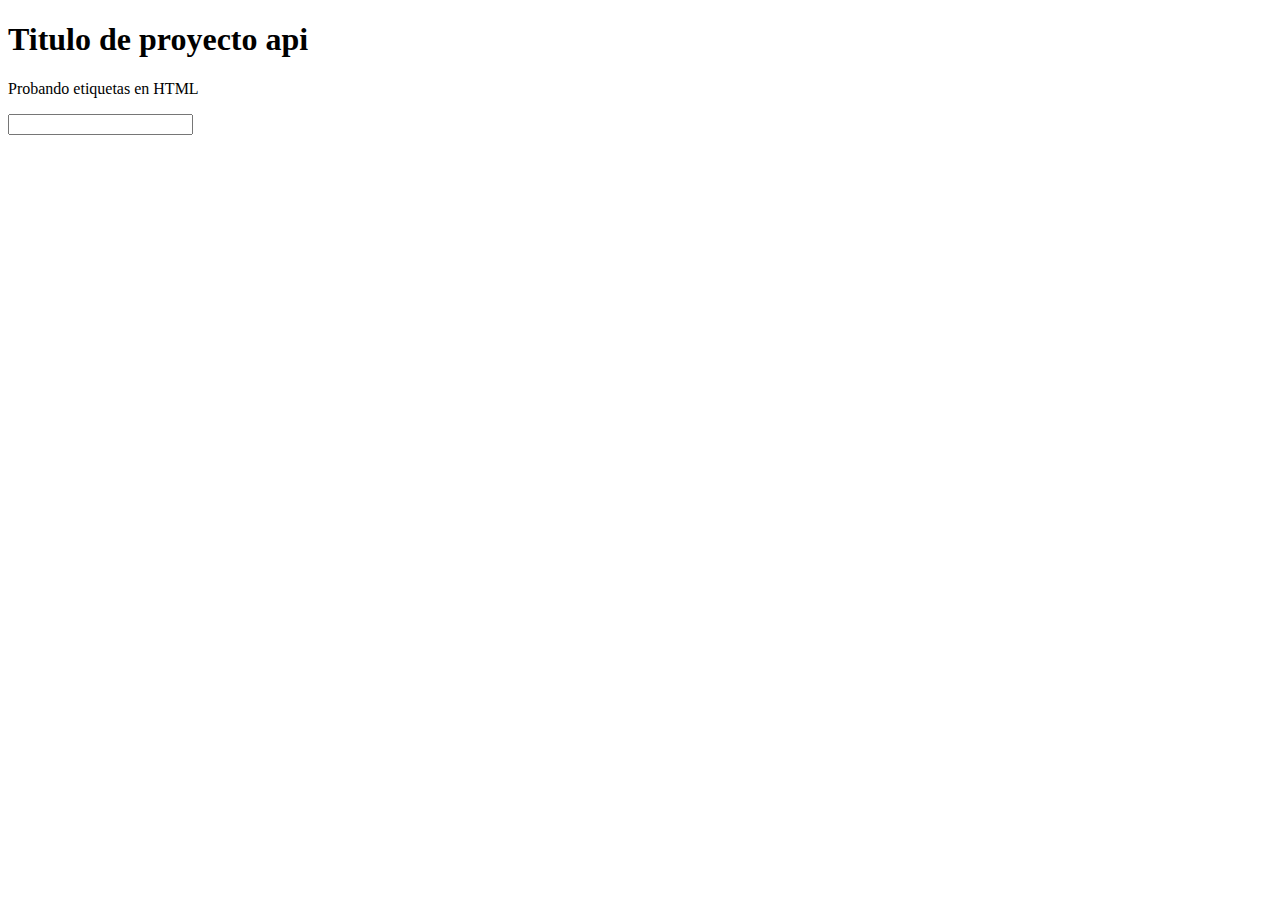
<file: Proyecto2api/index.html>
<!DOCTYPE html>
<html lang="en">
<head>
    <meta charset="UTF-8">
    <meta name="viewport" content="width=device-width, initial-scale=1.0">
    <title>Document</title>
</head>
<body>
    <div is="API">
        <h1>Titulo de proyecto api</h1>
        <p>Probando etiquetas en HTML</p>
        <input type="text">
    </div>
    <script src="js/script.js"></script>
</body>
</html>
</file>
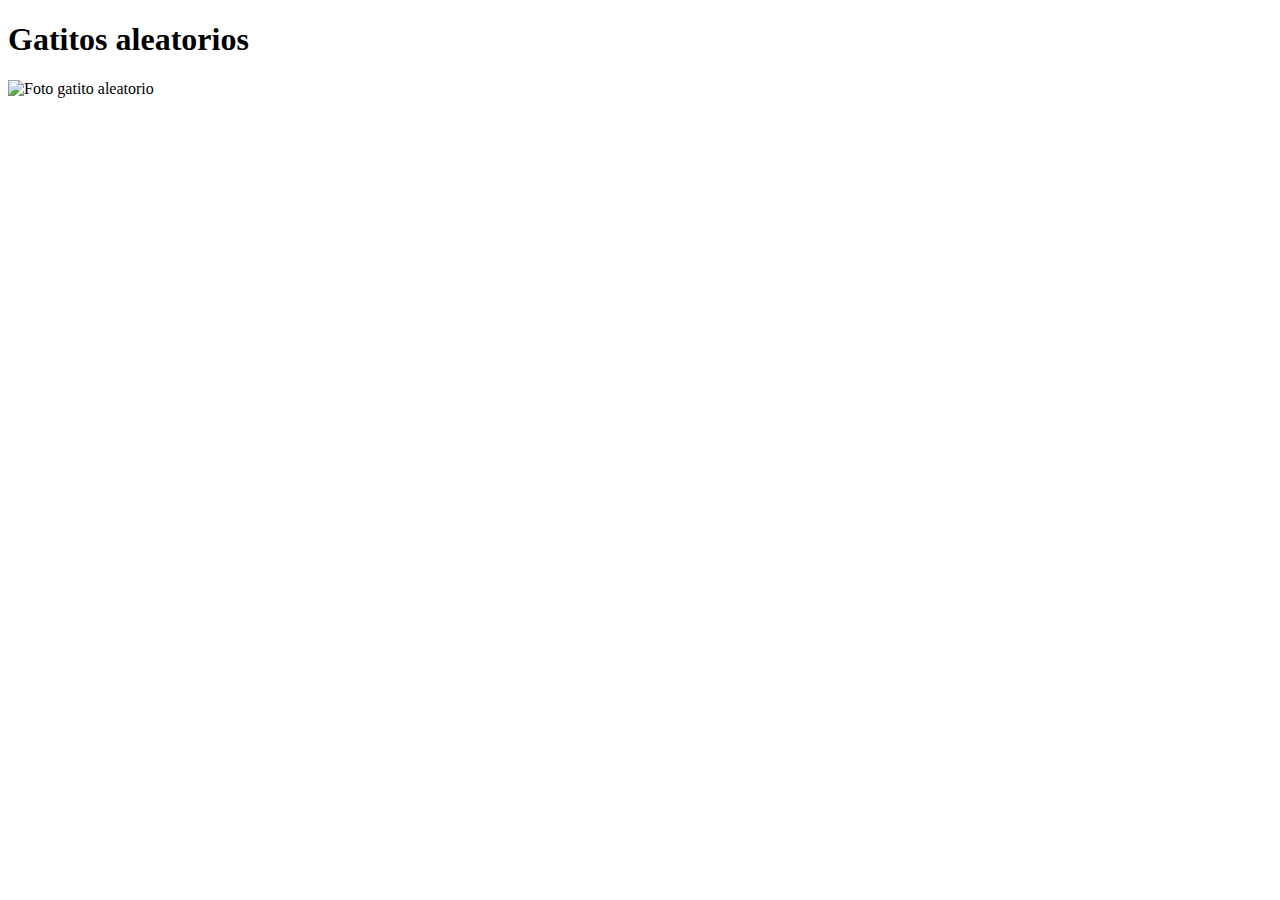
<file: ProyectoApi/index.html>
<!DOCTYPE html>
<html lang="en">
<head>
    <meta charset="UTF-8">
    <meta name="viewport" content="width=device-width, initial-scale=1.0">
    <title>Document</title>
</head>
<body>
    <h1>Gatitos aleatorios</h1>
    <img alt="Foto gatito aleatorio">
    <script src="js/script.js"></script>
</body>
</html>
</file>
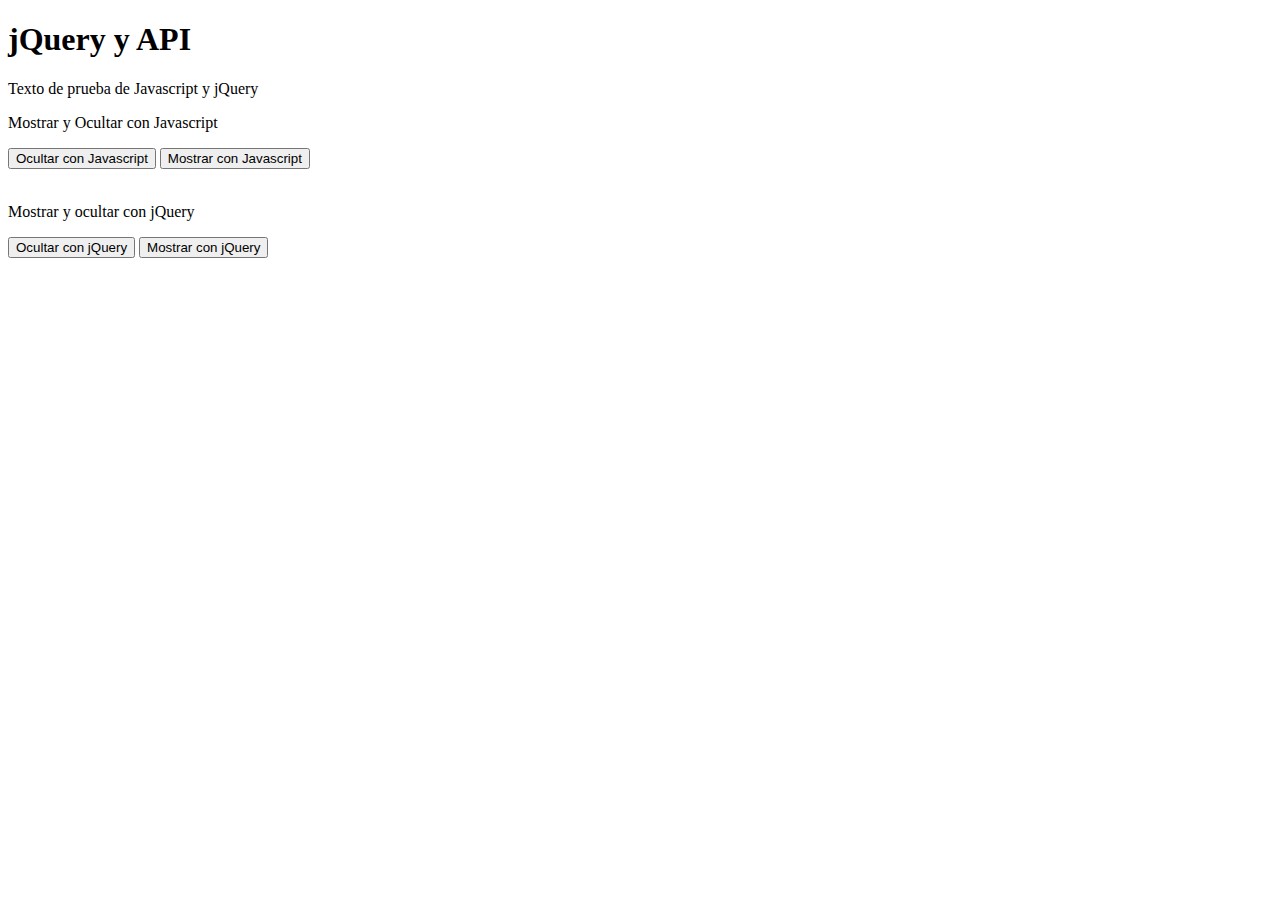
<file: Sesion49/index.html>
<!DOCTYPE html>
<html lang="en">
<head>
    <meta charset="UTF-8">
    <meta name="viewport" content="width=device-width, initial-scale=1.0">
    <title>Document</title>
    <script src="https://code.jquery.com/jquery-3.7.1.js" integrity="sha256-eKhayi8LEQwp4NKxN+CfCh+3qOVUtJn3QNZ0TciWLP4=" crossorigin="anonymous"></script>
</head>
<body>
    <h1>jQuery y API</h1>
    <p id="parrafo">
        Texto de prueba de Javascript y jQuery
    </p>
    <P>
        Mostrar y Ocultar con Javascript
    </P>
    <button id="btnOcultar">Ocultar con Javascript</button>
    <button id="btnMostrar">Mostrar con Javascript</button>
    <br>
    <br>
    <p>Mostrar y ocultar con jQuery</p>
    <button id="btnOcultar2">Ocultar con jQuery</button>
    <button id="btnMostrar2">Mostrar con jQuery</button>
    <script src="script.js"></script>
</body>
</html>
</file>
